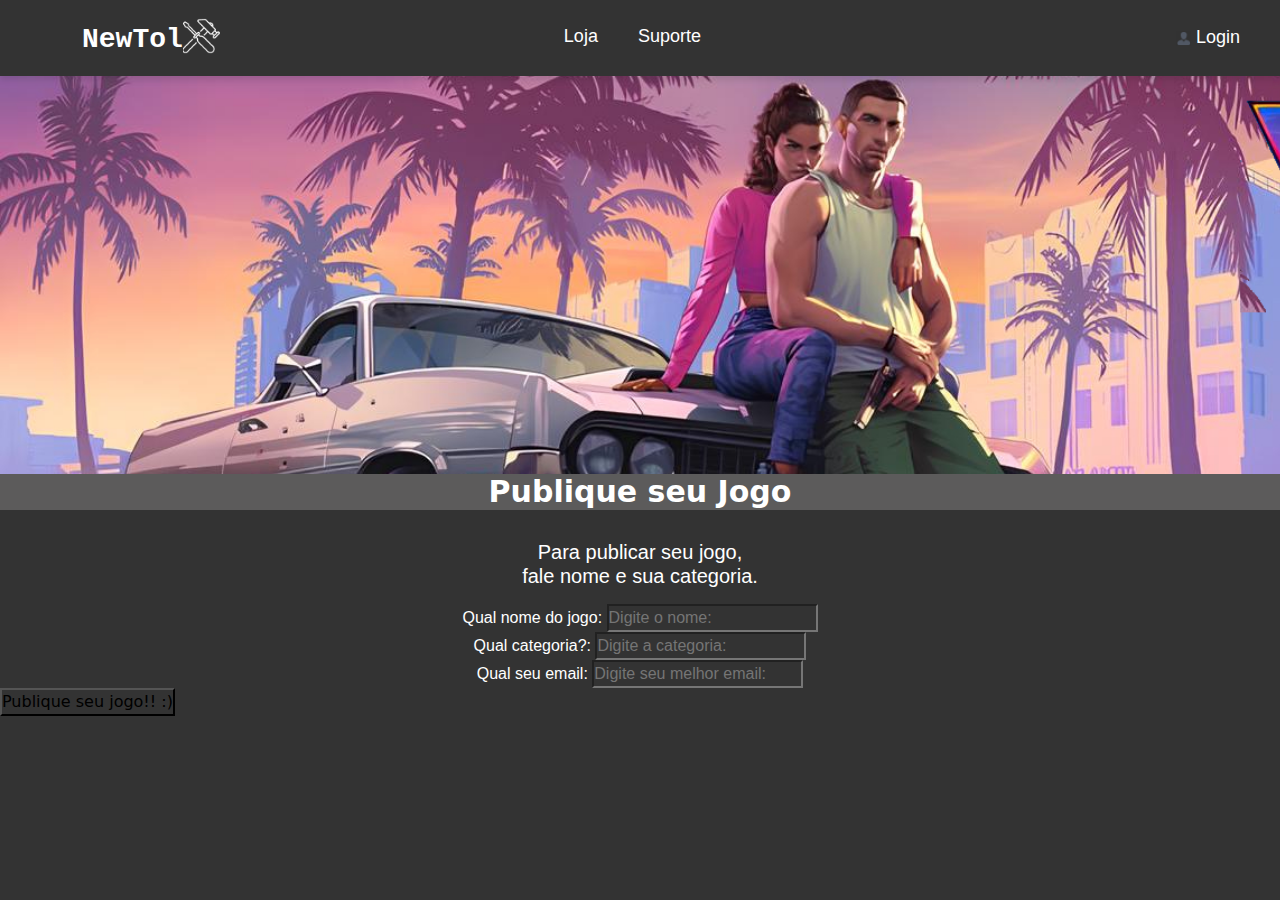
<file: index.html>
<!DOCTYPE html>
<html lang="pt-br">
<head>
    <meta charset="UTF-8">
    <meta http-equiv="X-UA-Compatible" content="IE=edge">
    <meta name="viewport" content="width=device-width, initial-scale=1.0">
    <link rel="stylesheet" href="css/style.css">
    <link rel="stylesheet" href="css/slider.css">
    <link href="https://cdn.jsdelivr.net/npm/bootstrap@5.3.3/dist/css/bootstrap.min.css" rel="stylesheet" integrity="sha384-QWTKZyjpPEjISv5WaRU9OFeRpok6YctnYmDr5pNlyT2bRjXh0JMhjY6hW+ALEwIH" crossorigin="anonymous">
    <script src="https://cdn.jsdelivr.net/npm/bootstrap@5.3.3/dist/js/bootstrap.bundle.min.js" integrity="sha384-YvpcrYf0tY3lHB60NNkmXc5s9fDVZLESaAA55NDzOxhy9GkcIdslK1eN7N6jIeHz" crossorigin="anonymous"></script>
    <title>Bem vindo! ao NewTol</title>
</head>
<body>
    
    <nav class="navbar">
        <div class="navbar-brand">
                <img src="img/chave.png" class="brand-image">
            <a class="brand-text">NewTol</a>
            </div>
        </div>
        <ul class="navbar-menu">
            <li><a href="index.html">Loja</a></li>
            <li><a href="html/suporte.html">Suporte</a></li>
        </ul>
        <ul class="navbar-login">
            <li><a href="html/conta.html"><img src="img/login.png" height="15"> Login</a> </li>
        </ul>
    </nav>
    

    
    <ul class="slider">
        <li>
            <input type="radio" id="slide1" name="slide" checked>
            <img src="img/gtaVI.jpg" class="active" />
        </li>
        <li>
            <input type="radio" id="slide3" name="slide">
            <img src="img/tf.jpg" />
        </li>
        <li>
            <input type="radio" id="slide3" name="slide">
            <img src="img/fifa25.jpg" />
        </li>
    </ul>
    <br>
    <br>
    
    <div class="conteudo">
        <h3>Publique seu Jogo</h3>

        <h5>
            Para publicar seu jogo,<p>fale nome e sua categoria.</p> 
        </h5>
    <div class="form">
        <label for="#">Qual nome do jogo:</label>
        <input type="text" placeholder="Digite o nome:" required>
    </div>
    <div class="form">
        <label for="#">Qual categoria?:</label>
        <input type="text" placeholder="Digite a categoria:" required>
    </div>
    <div class="form">
        <label for="#">Qual seu email:</label>
        <input type="text" placeholder="Digite seu melhor email:" required>
    </div>
    <div class="input-group">
        <button>Publique seu jogo!! :)</button>
    </div>    
    </div>
        <script src="js/java.js"></script>

    
</body>

</html>
</file>
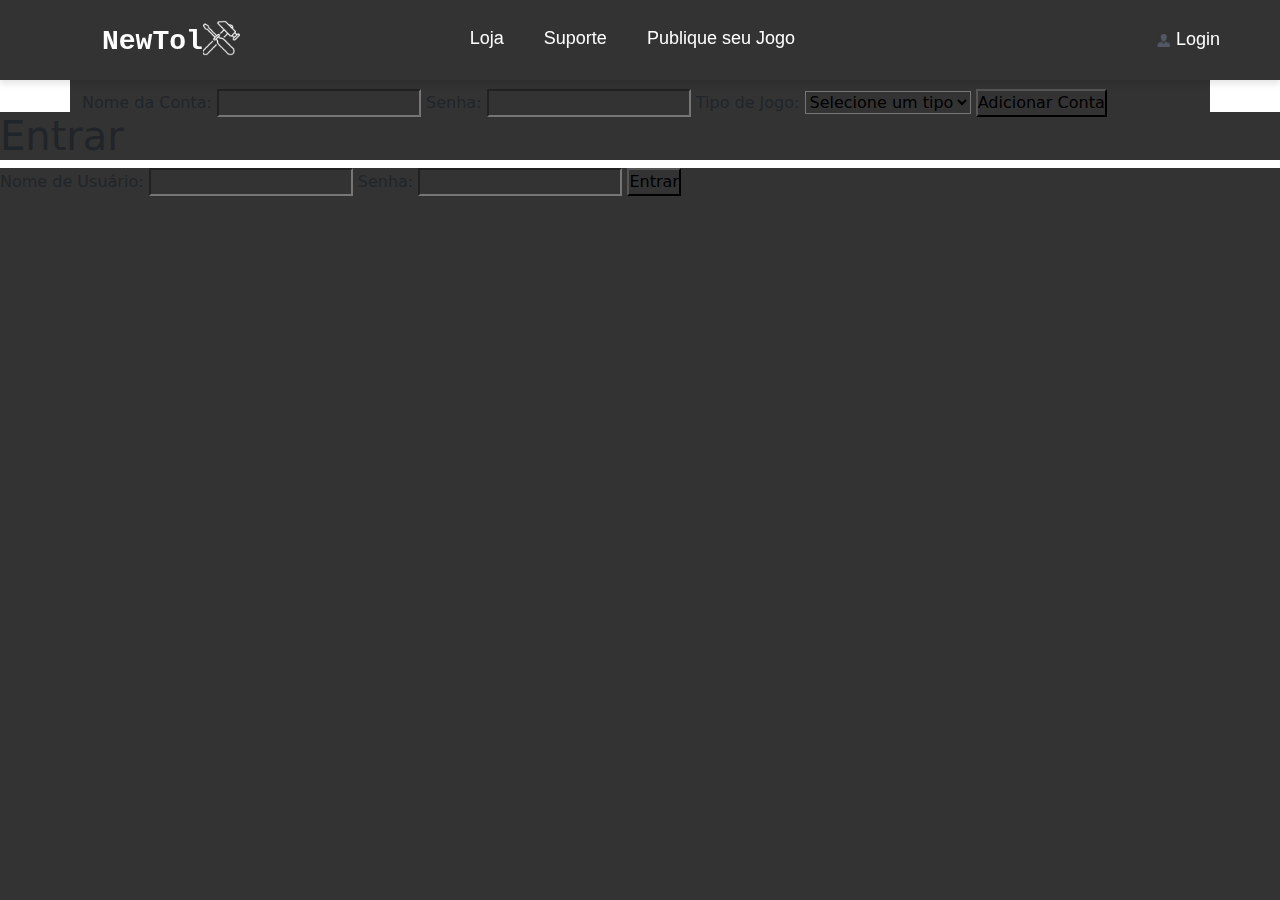
<file: html/conta.html>
<!DOCTYPE html>
<html lang="pt-br">
<head>
    <meta charset="UTF-8">
    <meta http-equiv="X-UA-Compatible" content="IE=edge">
    <meta name="viewport" content="width=device-width, initial-scale=1.0">
    <link href="https://cdn.jsdelivr.net/npm/bootstrap@5.3.3/dist/css/bootstrap.min.css" rel="stylesheet" integrity="sha384-QWTKZyjpPEjISv5WaRU9OFeRpok6YctnYmDr5pNlyT2bRjXh0JMhjY6hW+ALEwIH" crossorigin="anonymous">
    <script src="https://cdn.jsdelivr.net/npm/bootstrap@5.3.3/dist/js/bootstrap.bundle.min.js" integrity="sha384-YvpcrYf0tY3lHB60NNkmXc5s9fDVZLESaAA55NDzOxhy9GkcIdslK1eN7N6jIeHz" crossorigin="anonymous"></script>
    <link rel="stylesheet" href="../css/style.css">
    <title>NewTol</title>
   
</head>
<body>
    <nav class="navbar">
        <div class="navbar-brand">
            <div class="navbar-content"></div>
                <img src="../img/chave.png" class="brand-image">
            <a href="../index.html" class="brand-text">NewTol</a>
            </div>
        </div>
        <ul class="navbar-menu">
            <li><a href="#loja">Loja</a></li>
            <li><a href="#suporte">Suporte</a></li>
            <li><a href="#publicar">Publique seu Jogo</a></li>
        </ul>
        <ul class="navbar-login">
            <li><a href="../html/conta.html"><img src="../img/login.png" height="15"> Login</a> </li>
        </ul>
    </nav>
    
    <div class="container">
        <button><a href="../index.html">Voltar</a></button>
        <h1>Criar Conta</h1>
        <div id="message" style="color: red;"></div>
        <form action="../php/config.php" method="post">
            <label for="account_name">Nome da Conta:</label>
            <input type="text" id="account_name" name="account_name" required>
            
            <label for="password">Senha:</label>
            <input type="password" id="password" name="password" required>
            
            <label for="game_type">Tipo de Jogo:</label>
            <select id="game_type" name="game_type" required>
                <option value="">Selecione um tipo</option>
                <option value="Strategy">Estratégia</option>
                <option value="Action">Ação</option>
                <option value="Puzzle">FPS</option>
            </select>
            <button type="submit">Adicionar Conta</button>
        </form>
            </div>  
        <h1>Entrar</h1>
        <form action="config.php" method="post">
            <label for="username">Nome de Usuário:</label>
            <input type="text" id="username" name="username" required>
            
            <label for="password_login">Senha:</label>
            <input type="password" id="password_login" name="password" required>
            
            <button type="submit">Entrar</button>
        </form>
    </div>
    <script>

        // Função para exibir mensagens com base nos parâmetros da URL

        function showMessage() {

            const urlParams = new URLSearchParams(window.location.search);

            const status = urlParams.get('status');

            const message = urlParams.get('message');

            

            if (status && message) {

                const messageDiv = document.getElementById('message');

                messageDiv.textContent = message;

                

                if (status === 'success') {

                    messageDiv.style.color = 'green';

                } else {

                    messageDiv.style.color = 'red';

                }

            }

        }



        // Chama a função ao carregar a página

        window.onload = showMessage;

    </script>
</body>
</html>
</file>
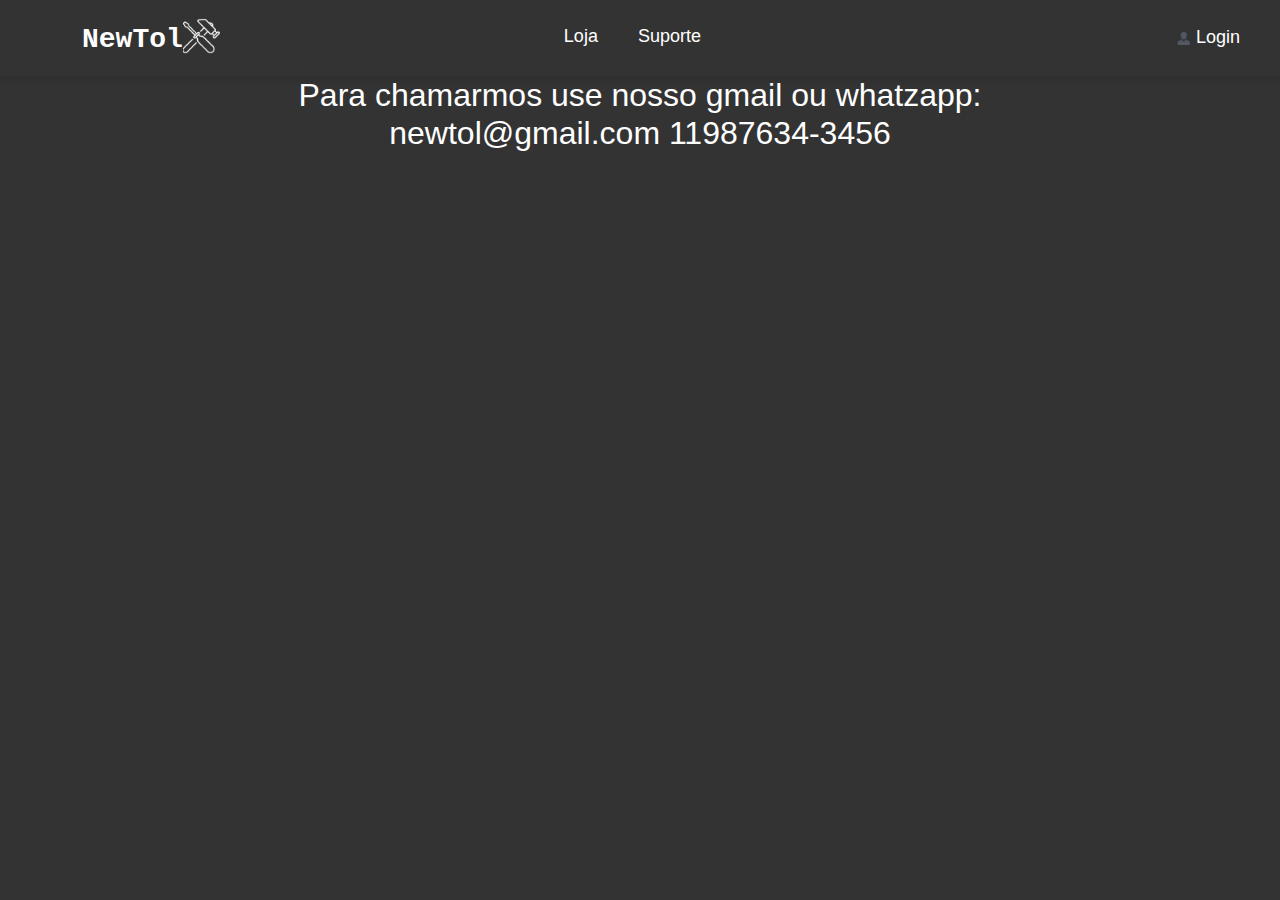
<file: html/suporte.html>
<!DOCTYPE html>
<html lang="pt-br">
<head>
    <meta charset="UTF-8">
    <meta http-equiv="X-UA-Compatible" content="IE=edge">
    <meta name="viewport" content="width=device-width, initial-scale=1.0">
    <link rel="stylesheet" href="../css/style.css">
    <link href="https://cdn.jsdelivr.net/npm/bootstrap@5.3.3/dist/css/bootstrap.min.css" rel="stylesheet" integrity="sha384-QWTKZyjpPEjISv5WaRU9OFeRpok6YctnYmDr5pNlyT2bRjXh0JMhjY6hW+ALEwIH" crossorigin="anonymous">
    <script src="https://cdn.jsdelivr.net/npm/bootstrap@5.3.3/dist/js/bootstrap.bundle.min.js" integrity="sha384-YvpcrYf0tY3lHB60NNkmXc5s9fDVZLESaAA55NDzOxhy9GkcIdslK1eN7N6jIeHz" crossorigin="anonymous"></script>
    <title>Bem vindo! ao NewTol</title>
</head>
<body>
    
    <nav class="navbar">
        <div class="navbar-brand">
                <img src="../img/chave.png" class="brand-image">
            <a class="brand-text">NewTol</a>
            </div>
        </div>
        <ul class="navbar-menu">
            <li><a href="../index.html">Loja</a></li>
            <li><a href="#suporte">Suporte</a></li>
        </ul>
        <ul class="navbar-login">
            <li><a href="../html/conta.html"><img src="../img/login.png" height="15"> Login</a> </li>
        </ul>
    </nav>
    

    
   
    
    <div class="conteudo1">
        <h2>Para chamarmos use nosso gmail ou whatzapp: <p>newtol@gmail.com 11987634-3456</p></h2>
         
         </style>
        <h5>
           
        </h5>

        </div>
        <style type="text/css">
            .conteudo1{
                color: white;
                font-family: sans-serif;
                text-align: center;
            }
        </style>
    
</body>

</html>
</file>
<file: css/style.css>
* {
    margin: 0;/*remove a margem*/
    padding: 0;/*Preenchimento padrão de todos os elementos*/
    box-sizing: border-box;
    background-color: #333
}

/* Estilos para o contêiner do carrossel de imagens */


/* Estilos da barra de navegação */
.navbar {
    position: fixed; /* Fixa a barra no topo da página */
    top: 0; /* Alinha a barra ao topo da página */
    left: 0; /* Alinha a barra ao lado esquerdo da página */
    width: 100%; /* Faz a barra ocupar a largura total da página */
    background-color: #333; /* Cor de fundo da barra de navegação */
    color: white; /* Cor do texto na barra */
    padding: 10px 20px; /* Aumenta o padding para aumentar a altura da barra */
    z-index: 1000; /* Garante que a barra fique acima de outros elementos */
    display: flex; /* Usa flexbox para alinhar os itens */
    align-items: center; /* Alinha os itens verticalmente no centro */
    justify-content: space-between; /* Espaça os itens para que fiquem nos extremos da barra */
    box-shadow: 0 4px 6px rgba(0, 0, 0, 0.1);
}
.brand-content{
    display: relative;
    display: flex;
    align-items: center;
}
.brand-image{
    height: 50px;
    z-index: 1;
    position: relative;
    top: -2px;
    left: 156px;
}
.brand-text{
    font-family: 'Courier New', Courier, monospace;
    position: relative;
    color: white;
    font-size: 28px;
    font-weight: bold;
    z-index: 2;
    top: 4px;
}
/* Estilos para o nome da marca na barra de navegação */
.navbar-brand {
    margin-left: 20px; /* Adiciona algum espaço do lado esquerdo da marca */
    font-family: 'Courier New', Courier, monospace;

}


/* Estilos para o link da marca */
.navbar-brand a {
    color: white; /* Cor do texto do link */
    text-decoration: none; /* Remove o sublinhado do link */
    font-size: 28px; /* Aumenta o tamanho da fonte do link */
    font-weight: bold; /* Define o texto como negrito */

}

/* Estilos para o menu de navegação */

.navbar-menu {
    list-style: none; /* Remove os marcadores da lista */
    display: flex; /* Usa flexbox para alinhar os itens horizontalmente */
    margin: 0;
    margin-top: -3px;
    margin-left: -90px;
    padding: 0; /* Remove o preenchimento padrão da lista */
    font-family: 'Gill Sans', 'Gill Sans MT', Calibri, 'Trebuchet MS', sans-serif;
}
/* Estilos para os itens do menu de navegação */
.navbar-menu li {
    margin: 0 20px; /* Espaçamento entre os itens do menu */
}

/* Estilos para os links do menu de navegação */
.navbar-menu a {
    color: white; /* Cor do texto dos links */
    text-decoration: none; /* Remove o sublinhado dos links */
    font-size: 18px; /* Aumenta o tamanho da fonte dos links */
}

/* Estilos para os links quando o mouse está sobre eles */
.navbar-menu a:hover {
    font-size: 20px;
    color: #f2f2f2; /* Cor ligeiramente mais clara ao passar o mouse */
}

.navbar-login {
    list-style: none; /* Remove marcadores de lista */
    padding: 0; /* Remove padding */
    margin-right: 20px;
    margin-top: 15px;
    font-family: 'Gill Sans', 'Gill Sans MT', Calibri, 'Trebuchet MS', sans-serif;
}

/* Estilos para os itens do menu de navegação */
.navbar-login li {
    margin: 0 20px; /* Espaçamento entre os itens do menu */
}
.navbar-login img{
    margin-top: 0px;
}

/* Estilos para os links do menu de navegação */
.navbar-login a {
    color: white; /* Cor do texto dos links */
    text-decoration: none; /* Remove o sublinhado dos links */
    font-size: 18px; /* Aumenta o tamanho da fonte dos links */
}

/* Estilos para os links quando o mouse está sobre eles */
.navbar-login a:hover {
    font-size: 20px;
    color: #f2f2f2; /* Cor ligeiramente mais clara ao passar o mouse */
}
.banner-container{
    position: relative;
    text-align: center;
    height: 300px;
    width: 100%;
    top: 70px;
}
.banner-image{
    position: absolute;
    top:10px;
    left: 0;
    width: 100%;
    height: 100%;
    object-fit:cover;
    z-index: -1;
}
.banner-image1{
    position: relative;
    width: 50px;
    top: -65px;
    left: 70px;
}
.banner-text{
    position:r elative;
    color:white;
    padding:20px;
    z-index: 2;
    font-family: 'Courier New', Courier, monospace;
}
.container{
    position:relative;
    top: 5px;
    background-color: #333;

}
.h1{
    color: white;
}
</file>
<file: css/slider.css>
.slider {
    display: relative;
    height: 300px;
    width: 900px; /* Largura do carrossel */
    margin: 0px -32px 0; /* Centraliza o carrossel horizontalmente */
    position: relative; /* Necessário para posicionamento absoluto dos itens dentro */
}

/* Estilos para os itens da lista do carrossel */
.slider li {
    list-style: none; /* Remove os marcadores padrão da lista */
    position: absolute; /* Posiciona os itens do carrossel de forma absoluta dentro do contêiner */
}

/* Estilos para as imagens dentro do carrossel */
.slider img {
    display: none; /* Inicialmente esconda todas as imagens */
    transition: opacity 1s ease-in-out; /* Transição suave de opacidade */
    width: 190%; /* A largura da imagem é 100% da largura do contêiner */
    vertical-align: top; /* Alinha as imagens ao topo */
    visibility: hidden; /* Inicialmente, a visibilidade é oculta */
}

/* Estilo para a imagem ativa no carrossel */
.slider img.active {
    display: block; /* Mostra a imagem ativa */
    opacity: 1;
    
}
/* Esconde os inputs do tipo radio */
.slider input {
    display: none;
}

/* Mostra a imagem associada ao input radio selecionado */
.slider li input:checked ~ img {
    display: block; /* Exibe a imagem quando o input está selecionado */
    opacity: 1; /* Define a opacidade para 1 */
    visibility: visible; /* Torna a imagem visível */
    z-index: 10; /* Define a ordem de empilhamento para garantir que a imagem seja visível sobre outras */
}
.conteudo{

    text-decoration: none;
}
.conteudo h3{
    position: relative;
    color:white;
    font-size: 30px;
    background-color: #5c5b5b;
    margin-top: 50px;
    text-align: center;
    font-weight: bold;
}
.conteudo h5{
    position: relative;
    color: white;
    margin-top: 30px;
    text-align: center;
    font-family:'Franklin Gothic Medium', 'Arial Narrow', Arial, sans-serif;
}
.form{
    color: white;
    text-align: center;
    font-family: sans-serif;
}
</file>
